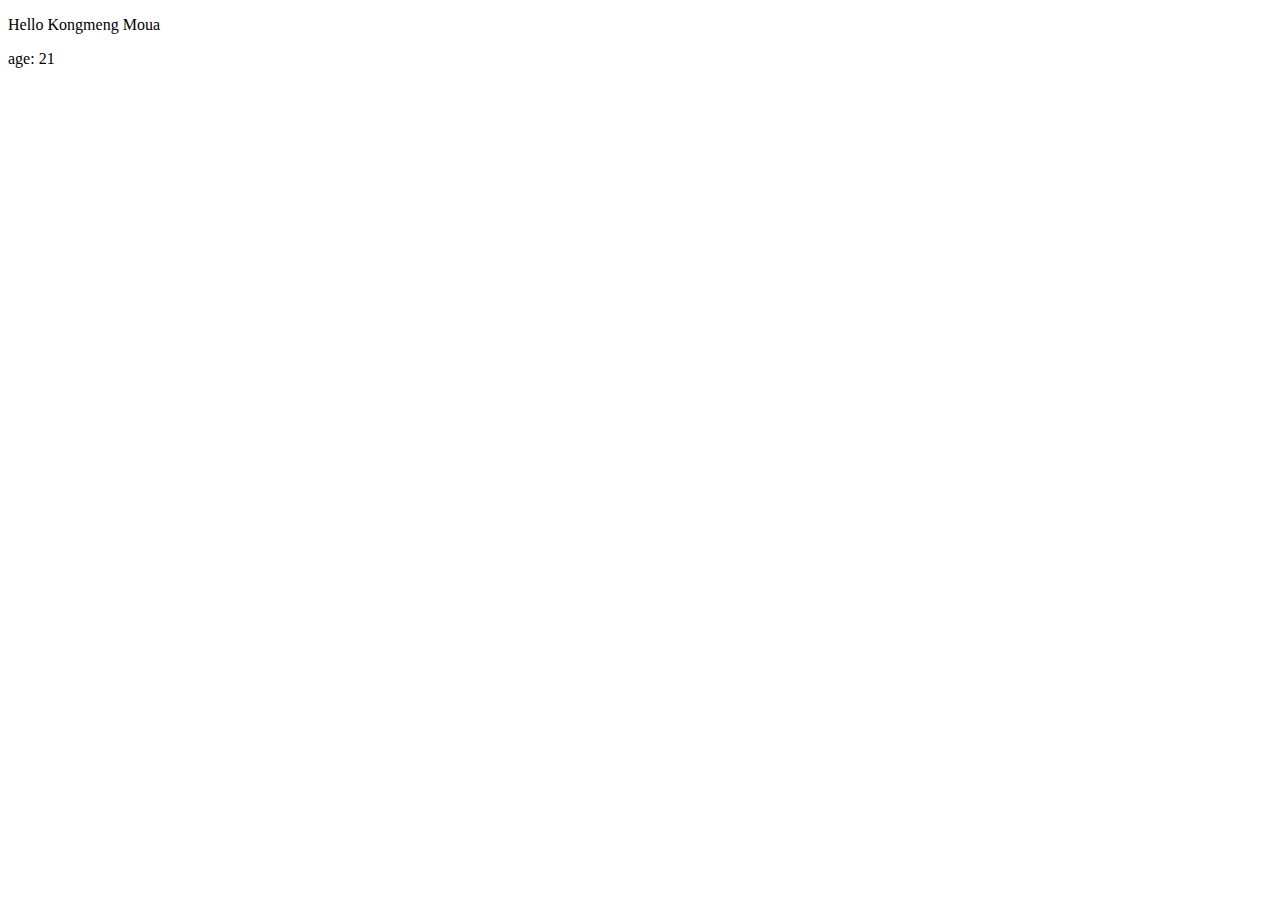
<file: javascript-main/1-variables/index.html>
<!DOCTYPE html>
<html lang="en">
<head>
  <meta charset="UTF-8">
  <meta name="viewport" content="width=device-width, initial-scale=1.0">
  
  <title>Document</title>
</head>
<body>
   
  <p id="p1"></p>
  <p id="p2"></p>
  <p id="p3"></p>
  <script src="index.js"></script>
</body>
</html>
</file>
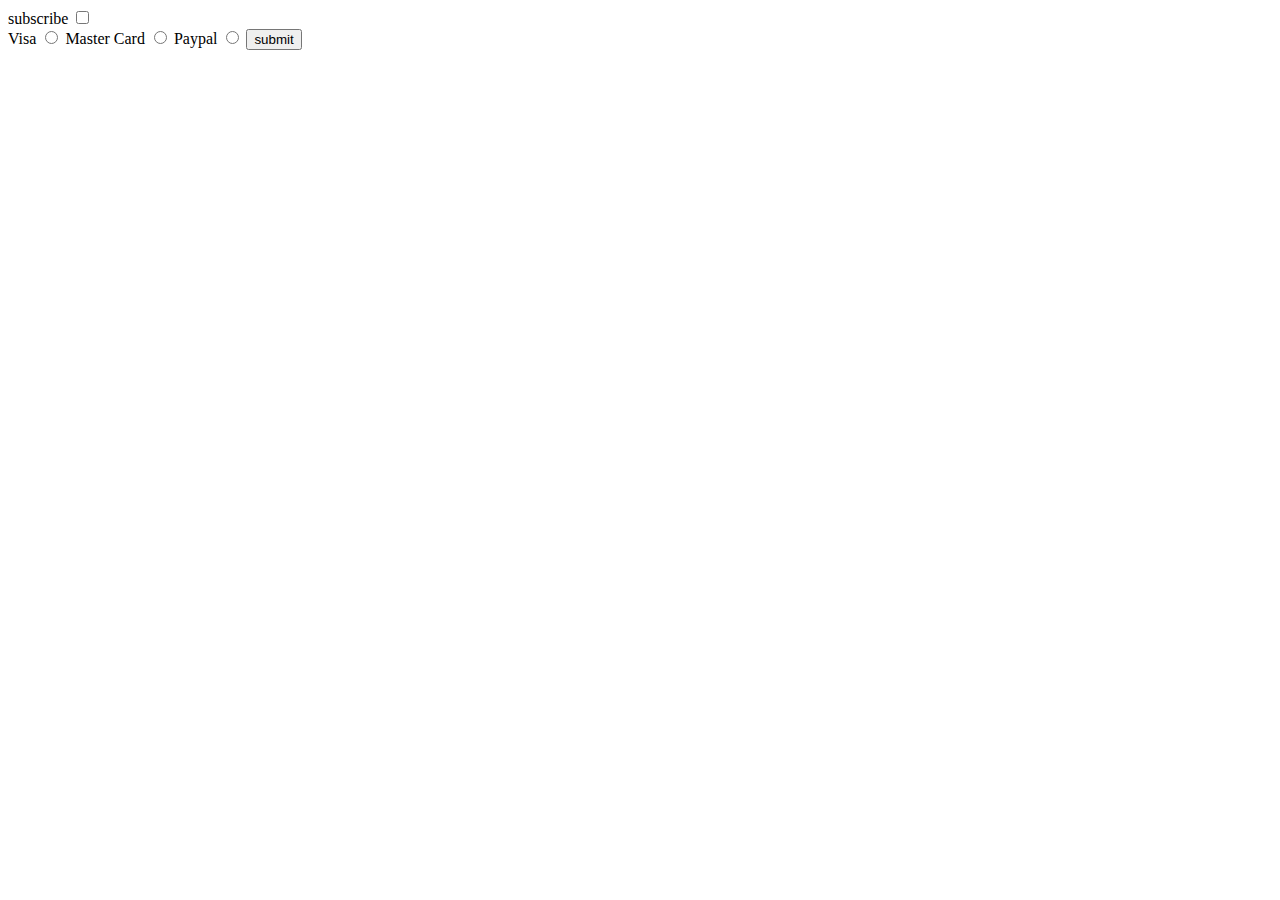
<file: javascript-main/13-checkboxes_radioButtons/index.html>
<!DOCTYPE html>
<html lang="en">
<head>
  <meta charset="UTF-8">
  <meta name="viewport" content="width=device-width, initial-scale=1.0">
  <title>Document</title>
</head>
<body>
  <label for="myCheckBox">subscribe</label>
  <input type="checkbox" id="myCheckBox"><br>
  <label for="visaBtn">Visa</label>
  <input type="radio" name="card" id="visaBtn">
  <label for="mastercardBtn">Master Card</label>
  <input type="radio" name="card" id="mastercardBtn">
  <label for="paypalBtn">Paypal</label>
  <input type="radio" name="card" id="paypalBtn">

  <button id="myButton">submit</button>
  <script src="index.js"></script>
</body>
</html>
</file>
